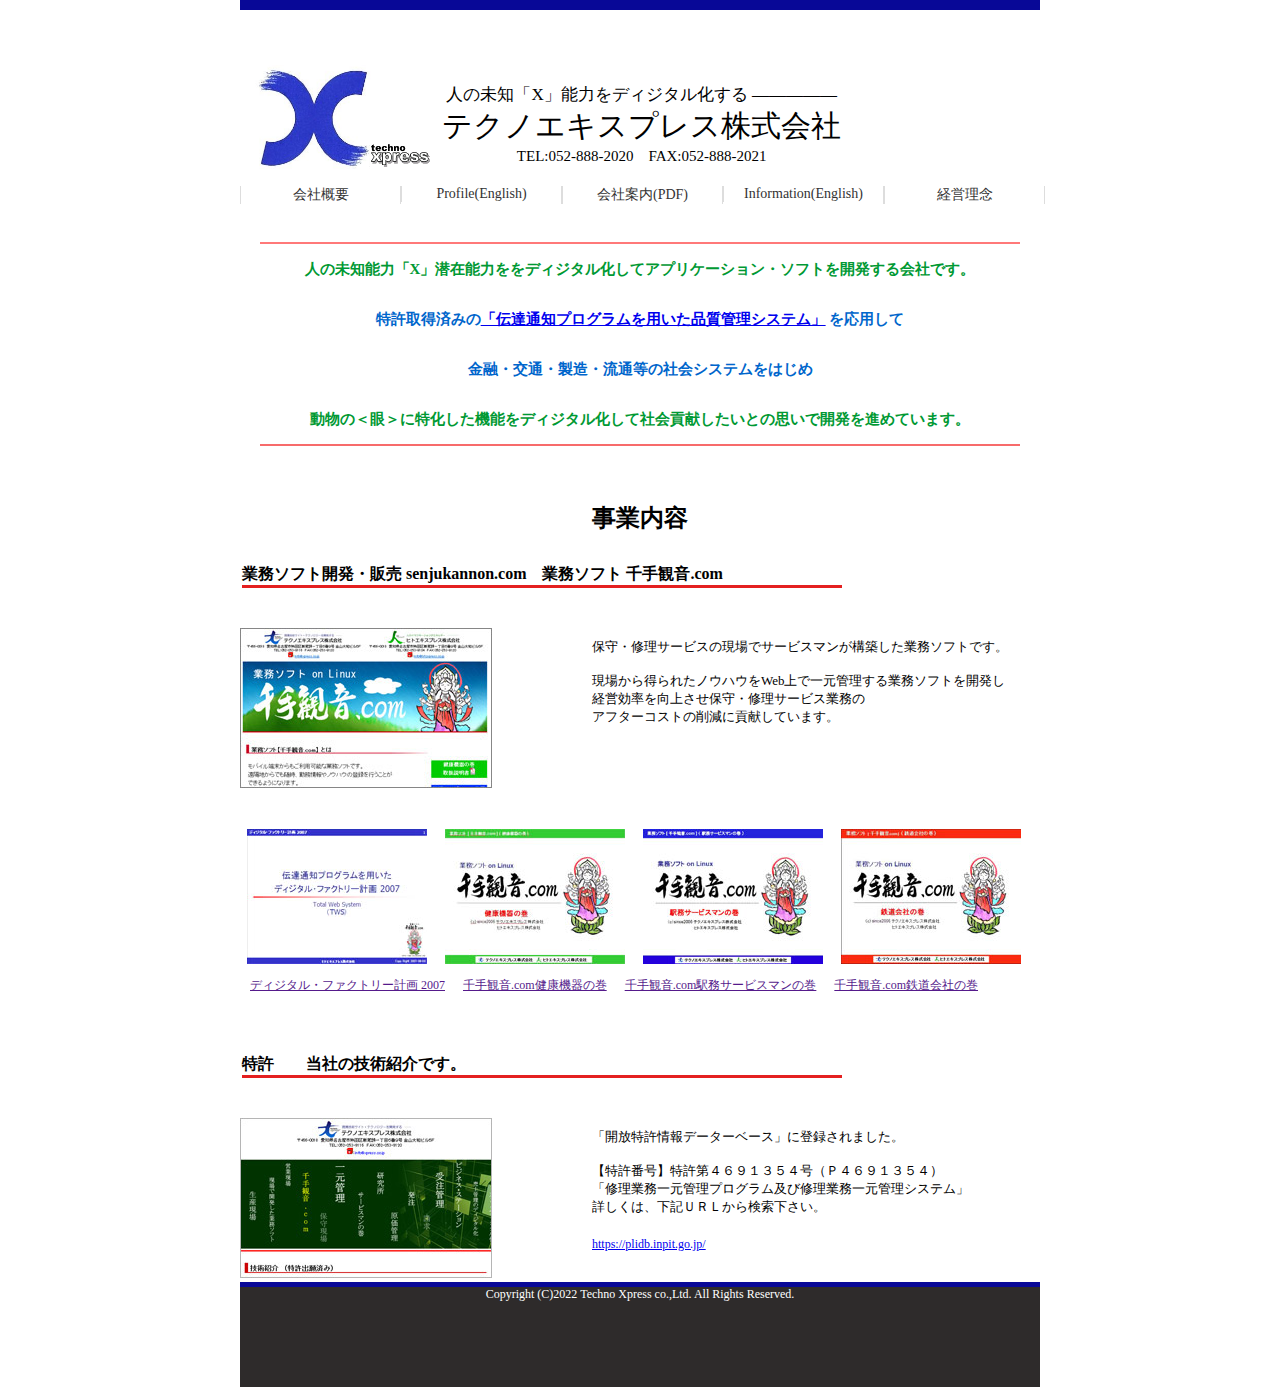
<file: index.html>
<!DOCTYPE html>
<html lang="ja">
<head>
    <meta charset="UTF-8">
    <meta http-equiv="X-UA-Compatible" content="IE=edge">
    <meta name="viewport" content="width=device-width, initial-scale=1.0">
    <link rel="shortcut icon" href="favicon.ico">
    <title>サウスドラゴン76</title>
    <link rel="stylesheet" href="style.css">
</head>
<body>
    <header>
        <div class="logosyamei">
            <span class="logo">
                <img src="img/xrogo.bmp" alt="テクノエキスプレス株式会社">
            </span>
            <span class="syamei">
                <p class="title">人の未知「X」能力をディジタル化する ―――――</p>
                <p class="title-1">テクノエキスプレス株式会社</p>
                <p class="title-2">TEL:052-888-2020　FAX:052-888-2021</p>
            </span>
        </div>
        <nav class="menu">
            <ul>
                <li><a href="gaiyou.html">会社概要</a></li>
                <li><a href="">Profile(English)</a></li>
                <li><a href="">会社案内(PDF)</a></li>
                <li><a href="">Information(English)</a></li>
                <li><a href="">経営理念</a></li>
            </ul>
        </nav>        
        <div class="shoukai">
            <br>
            <h1>
            <p class="g">人の未知能力「X」潜在能力ををディジタル化してアプリケーション・ソフトを開発する会社です。</p>
            <p class="b">特許取得済みの<a href="pdf/tokkyo/tokkyo4902335.pdf">「伝達通知プログラムを用いた品質管理システム」</a> を応用して</p>
            <p class="b">金融・交通・製造・流通等の社会システムをはじめ</p>
            <P class="g">動物の＜眼＞に特化した機能をディジタル化して社会貢献したいとの思いで開発を進めています。</P>
            </h1>        
        </div>
    </header>
        <main>
            <br><br>
            <h2>事業内容</h2>
            <h2 class="gyoumu-soft">業務ソフト開発・販売 senjukannon.com　業務ソフト 千手観音.com</h2>
            <div class="senju">
                <span>
                    <img src="img/top04_1_off.jpg" alt="千手観音.com">
                </span>
                <div class="container-1">
                    <p>保守・修理サービスの現場でサービスマンが構築した業務ソフトです。<br><br>
                    現場から得られたノウハウをWeb上で一元管理する業務ソフトを開発し<br>
                    経営効率を向上させ保守・修理サービス業務の<br>
                    アフターコストの削減に貢献しています。 </p>
                </div>
            </div>
            <div class="image">
                <img src="img/digital_factory_plan2007.jpg" alt="ディジタル・ファクトリー計画 2007">
                <img src="img/senju_kenkou.jpg" alt="千手観音.com健康機器の巻">
                <img src="img/senju_ekimu_service.jpg" alt="千手観音.com駅務サービスマンの巻">
                <img src="img/senju_railway-company.jpg" alt="千手観音.com鉄道会社の巻">
            </div>
            <div class="text">
                <a href="">ディジタル・ファクトリー計画 2007</a>
                <a href="">千手観音.com健康機器の巻</a>
                <a href="">千手観音.com駅務サービスマンの巻</a>
                <a href="">千手観音.com鉄道会社の巻</a>
            </div>
            <h2 class="tokkyo">特許　　当社の技術紹介です。</h2>
            <div class="gijutsu">
                <span>
                    <img src="img/tokkyo.jpg" alt="解放特許情報">
                </span>
                <div class="container-2">
                    <p>「開放特許情報データーベース」に登録されました。<br><br>
                    【特許番号】特許第４６９１３５４号（Ｐ４６９１３５４）<br>
                    「修理業務一元管理プログラム及び修理業務一元管理システム」<br>
                    詳しくは、下記ＵＲＬから検索下さい。</p><br>
                    <a href="https://plidb.inpit.go.jp/">https://plidb.inpit.go.jp/</a>
                </div>
            </div>
                

        </main>
        <footer>
            <p>Copyright (C)2022 Techno Xpress co.,Ltd. All Rights Reserved.</p>

        </footer>
</body>
</html>
</file>
<file: style.css>
*{
    padding: 0;
    margin: 0;
}
body {
    width: 800px;
    padding-top: 50px;
    margin: 0 auto;
    border-top: 10px solid rgb(8, 8, 151);
}
.logosyamei{
    display: flex;
}
.logo p{
    text-align: center;
}
.syamei{
    padding-top: 23px;
}
.title {
    font-size: 17px;
    margin: 0px;
    text-align: center;
    width: 400px;
}
.title-1 {
    font-size: 30px;
    font-weight: 400;
    margin: 0px;
    text-align: center;
    width: 400px;
}
.title-2 {
    font-size: 15px;
    margin: 0px 0px 20px 0px;
    text-align: center;
    width: 400px;
}
.menu ul{
}
.menu a {
    text-decoration: none;
    color: #333;
} 
header img {
    height: 120px;
    margin-top: 0px;
}
header ul {
    display: flex;
}
header ul li {
    width: 160px;
    min-width: 160px;
    font-size: 14px;
    list-style: none;
    text-align: center;
    border-right: 1px solid #ddd;
}
header ul li :first-child {
    border-left: 1px solid #ddd;
}
header ul li a {
    display: block;
}
header ul li a:hover {
    text-decoration:underline;
    color: blue;
    }
.shoukai{
    padding: 20px;
}    
.shoukai h1 {
    text-align: center;
    line-height: 50px;
    font-size: 15px;
    font-weight: 200;
    border-top: solid rgb(255, 121, 121) 2px;
    border-bottom: solid rgb(247, 107, 107) 2px;
}
.shoukai h1 a:hover{
    color: deeppink;
}
.g{
    color: #093;
    font-weight: 600;
}
.b{ 
    color: #0066CC;
    font-weight: 600;
}
h2 {
    text-align: center;
}
.gyoumu-soft {
    width: 600px;
    margin: 30px 0px 40px 2px;
    text-align: left;
    font-size: 16px;
    border-bottom: solid rgb(228, 32, 32);
}
.senju{
    display: flex;
    padding-bottom: 30px;
}
.container-1{
    padding-top: 10px;
    padding-left: 100px;
}
.container-1 p {
    font-size: 13px;
}
.image img{
    padding: 7px;
}
.text{
    padding-left: 10px;
}
.text a{
    font-size: 12px;
    padding-left: 14px;
}
.text a:first-child{
    padding-left: 0px;
}
.gijutsu{
    display: flex;
}
.tokkyo{
    width: 600px;
    margin: 60px 0px 40px 2px;
    text-align: left;
    font-size: 16px;
    border-bottom: solid rgb(228, 32, 32);
}
.container-2{
    padding-top: 10px;
    padding-left: 100px;
}
.container-2 p{
    font-size: 13px;
}
.container-2 a{
    font-size: 12px;
}
footer {
    width: 800px;
    height: 100px;
    margin: 0 auto;
    background-color: rgb(46, 43, 43);
    color: white;
    text-align: center;
    font-size: 12px;
    border-top: 5px solid rgb(8, 8, 151);
}
</file>
